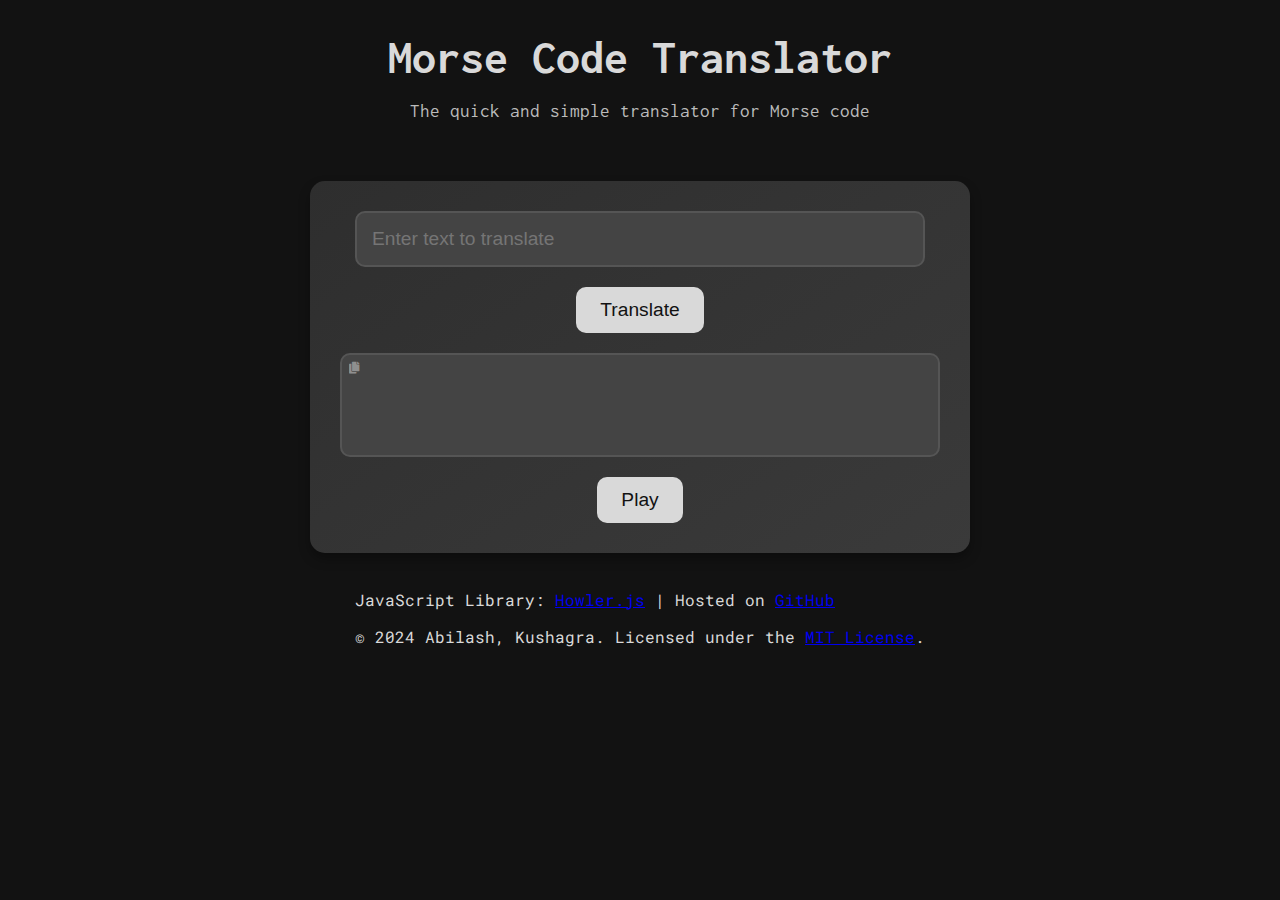
<file: index.html>
<!DOCTYPE html>
<html lang="en">

<head>
  <meta charset="UTF-8">
  <meta name="viewport" content="width=device-width, initial-scale=1.0">
  <link rel="icon" type="image/x-icon" href="assets/favicon.ico">
  <title>Morse Code Translator</title>
  <link rel="stylesheet" href="css/main.css">
  <link
    href="https://fonts.googleapis.com/css2?family=Inconsolata:wght@400;700&family=Roboto+Mono:wght@400;700&display=swap"
    rel="stylesheet">
  <link rel="stylesheet" href="https://cdnjs.cloudflare.com/ajax/libs/font-awesome/5.15.3/css/all.min.css" />
  <link rel="icon" type="image/x-icon" href="favicon.ico">
</head>

<body>
  <header>
    <h1>Morse Code Translator</h1>
    <p class="subtitle">The quick and simple translator for Morse code</p>
  </header>
  <main>
    <section class="translator">
      <input type="text" id="input-text" placeholder="Enter text to translate" aria-label="Enter text to translate">
      <button id="morse-button" aria-label="Translate">Translate</button>
      <div id="morse-output" class="output-box" aria-live="polite">
        <i class="fas fa-copy" id="copy-icon" style="opacity: 0.5; margin-right: 10px;"></i>
        <span id="morse-output-text"></span>
      </div>
      <button id="sound" aria-label="Play Sound">Play</button>
    </section>
  </main>
  <footer>
    <p>
      JavaScript Library: <a href="https://howlerjs.com/" target="_blank">Howler.js</a>
      | Hosted on <a href="https://github.com" target="_blank">GitHub</a>
    </p>
    <p>&copy; 2024 Abilash, Kushagra. Licensed under the <a href="https://opensource.org/licenses/MIT"
        target="_blank">MIT
        License</a>.</p>
  </footer>
  <script src="assets/howler.js" defer></script>
  <script src="script/translate.js" defer></script>
  <script src="script/input.js" defer></script>
  <script src="script/sound.js" defer></script>
</body>

</html>
</file>
<file: css/main.css>
body {
  font-family: 'Roboto Mono', monospace;
  background-color: #121212;
  color: #d9d9d9;
  margin: 0;
  padding: 0;
  display: flex;
  flex-direction: column;
  align-items: center;
  justify-content: flex-start;
  min-height: 100vh;
}

header {
  text-align: center;
  margin-bottom: 20px;
}

h1 {
  font-family: 'Inconsolata', monospace;
  font-size: 3rem;
  color: #d9d9d9;
  margin-bottom: 10px;
}

.subtitle {
  font-family: 'Inconsolata', monospace;
  font-size: 1.2rem;
  color: #bbbbbb;
}

main {
  display: flex;
  flex-direction: column;
  gap: 20px;
  align-items: center;
  width: 90%;
  max-width: 800px;
  padding: 20px;
}

.translator {
  background: linear-gradient(145deg, #2e2e2e, #3a3a3a);
  border-radius: 15px;
  box-shadow: 0 6px 12px rgba(0, 0, 0, 0.3);
  padding: 30px;
  width: 100%;
  max-width: 600px;
  text-align: center;
  margin: 0 auto;
}

.translator h2 {
  font-family: 'Inconsolata', monospace;
  font-size: 2.0rem;
  margin: -5px 0 12px;
  color: #ffcc00;
}

input[type="text"] {
  width: calc(100% - 30px);
  padding: 15px;
  margin-bottom: 20px;
  border: 2px solid #555555;
  border-radius: 10px;
  font-size: 1.2rem;
  background-color: #444444;
  color: #d9d9d9;
  box-sizing: border-box;
  transition: border-color 0.3s ease;
}

input[type="text"]:focus {
  border-color: #ffffff;
}

button {
  padding: 12px 24px;
  font-size: 1.2rem;
  color: #121212;
  background-color: #d9d9d9;
  border: none;
  border-radius: 10px;
  cursor: pointer;
  transition: background-color 0.3s ease, transform 0.2s ease;
}

button:hover {
  background-color: #ffffff;
  transform: translateY(-2px);
}

button:active {
  transform: translateY(0);
}

button#sound {
  margin-top: 20px;
}

.output-box {
  margin-top: 20px;
  padding: 20px;
  border: 2px solid #555555;
  border-radius: 10px;
  background: #444444;
  min-height: 60px;
  word-wrap: break-word;
  font-size: 1.5rem;
  color: #d9d9d9;
  display: flex;
  align-items: center;
  justify-content: center;
  position: relative;
  padding-left: 20px;
}

.copy-notification {
  position: absolute;
  top: -30px; /* push the notification up a bit more */
  left: 0;
  background-color: #fff;
  border: 1px solid #ddd;
  padding: 5px 10px;
  border-radius: 5px;
  box-shadow: 0 0 10px rgba(0, 0, 0, 0.2);
  font-size: 12px;
  font-weight: bold;
  color: #333;
  z-index: 1000;
}


.fa-copy {
  position: absolute;
  top: 7px;
  left: 7px; 
  font-size: 12px; 
  cursor: pointer;
}
</file>
